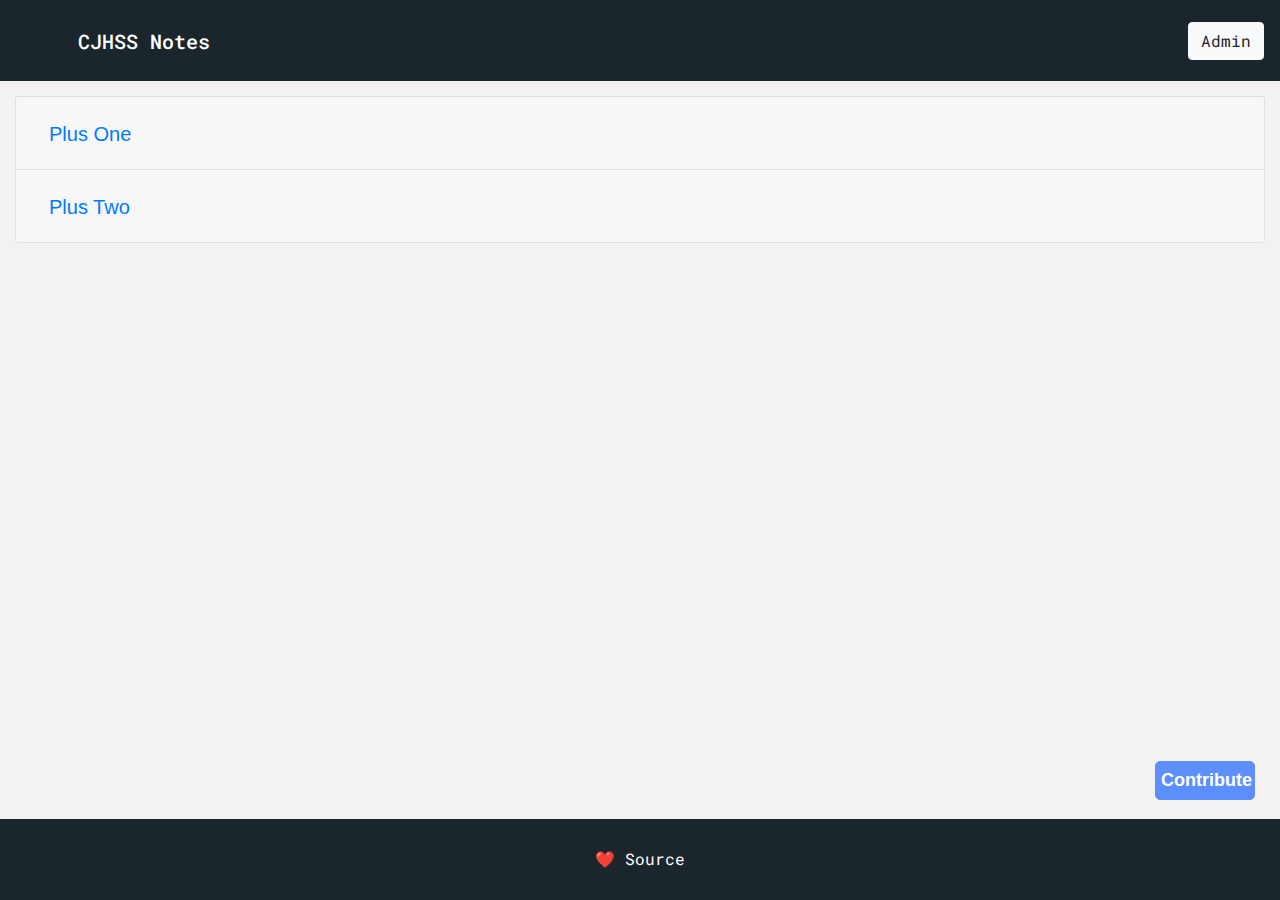
<file: index.html>
<!DOCTYPE html>
<html lang="en">

<head>
  <meta charset="UTF-8" />
  <meta name="viewport" content="width=device-width, initial-scale=1, shrink-to-fit=no" />
  <meta http-equiv="X-UA-Compatible" content="ie=edge" />

  <!-- manifest webmanifest-->
  <link rel="manifest" href="./manifest.webmanifest">

  <!-- Global site tag (gtag.js) - Google Analytics -->
  <script async src="https://www.googletagmanager.com/gtag/js?id=UA-135551870-1"></script>
  <script>
    window.dataLayer = window.dataLayer || [];

    function gtag() {
      dataLayer.push(arguments);
    }
    gtag("js", new Date());

    gtag("config", "UA-135551870-1");
  </script>


  <!--icon for the tittie-->

  <link rel="shortcut icon" type="image/png" href="./images/icons/icon-96x96.png" />

  <!--manifest-->
  <link rel="manifest" href="./manifest.webmanifest">


  <!--Bootstrap CDN-->
  <link rel="stylesheet" href="https://stackpath.bootstrapcdn.com/bootstrap/4.3.1/css/bootstrap.min.css"
    integrity="sha384-ggOyR0iXCbMQv3Xipma34MD+dH/1fQ784/j6cY/iJTQUOhcWr7x9JvoRxT2MZw1T" crossorigin="anonymous" />

  <!-- google fonts-->
  <link href="https://fonts.googleapis.com/css?family=Baloo+Da+2|Roboto+Mono&display=swap" rel="stylesheet">

  <!--custom css-->
  <link href="./public/custom.css" rel="stylesheet" />

  <title>CJ Notes</title>
</head>

<body>
  <!--nav bar-->
  <nav class="myNavbar navbar ">
    <span class="mytextnav navbar-brand mb-0 h1">CJHSS Notes</span>
    <a class="btn btn-light" href="./admin.html" role="button">Admin</a>
  </nav>

  <div class="myContainer accordion" id="accordionExample">
    <div class="card">
      <div class="card-header" id="headingOne">
        <h1 class="mb-0">
          <button class="btn btn-link" type="button" data-toggle="collapse" data-target="#" aria-expanded="true"
            aria-controls="collapseOne">
            <a class="font_size" href="./public/plusone.html">Plus One</a>
          </button>
        </h1>
      </div>
    </div>

    <div class="card">
      <div class="card-header" id="headingTwo">
        <h1 class="mb-0">
          <button class="btn btn-link collapsed" type="button" data-toggle="collapse" data-target="#"
            aria-expanded="false" aria-controls="collapseTwo">
            <a class="font_size" href="./public/plustwo.html">Plus Two</a>
          </button>
        </h1>
      </div>
    </div>
  </div>

  <div id="add-div">
    <a class="" href="./public/addfiles.html"><button class="main-button "> Contribute</button></a>
  </div>

  <!--footer-->

  <nav class="myNavbar  navbar navbar-light ">
    <div class="mytextnav footerDiv  col">
      <p class="footerlink">
        <a class="mytextnav" href="https://github.com/rabeeh-ta/CJHSS-notes.">
          ❤️ Source</a>
      </p>
    </div>
  </nav>

  <script>
    // Make sure sw are supported
    if ('serviceWorker' in navigator) {
      window.addEventListener('load', () => {
        navigator.serviceWorker
          .register('./sw.js')
          .then(reg => console.log('Service Worker: Registered (Pages)'))
          .catch(err => console.log(`Service Worker: Error: ${err}`));
      });
    }
  </script>

  <!--Bootstrap CDN -->
  <script src="https://code.jquery.com/jquery-3.3.1.slim.min.js"
    integrity="sha384-q8i/X+965DzO0rT7abK41JStQIAqVgRVzpbzo5smXKp4YfRvH+8abtTE1Pi6jizo" crossorigin="anonymous">
    </script>
  <script src="https://cdnjs.cloudflare.com/ajax/libs/popper.js/1.14.7/umd/popper.min.js"
    integrity="sha384-UO2eT0CpHqdSJQ6hJty5KVphtPhzWj9WO1clHTMGa3JDZwrnQq4sF86dIHNDz0W1" crossorigin="anonymous">
    </script>
  <script src="https://stackpath.bootstrapcdn.com/bootstrap/4.3.1/js/bootstrap.min.js"
    integrity="sha384-JjSmVgyd0p3pXB1rRibZUAYoIIy6OrQ6VrjIEaFf/nJGzIxFDsf4x0xIM+B07jRM" crossorigin="anonymous">
    </script>

</body>

</html>
</file>
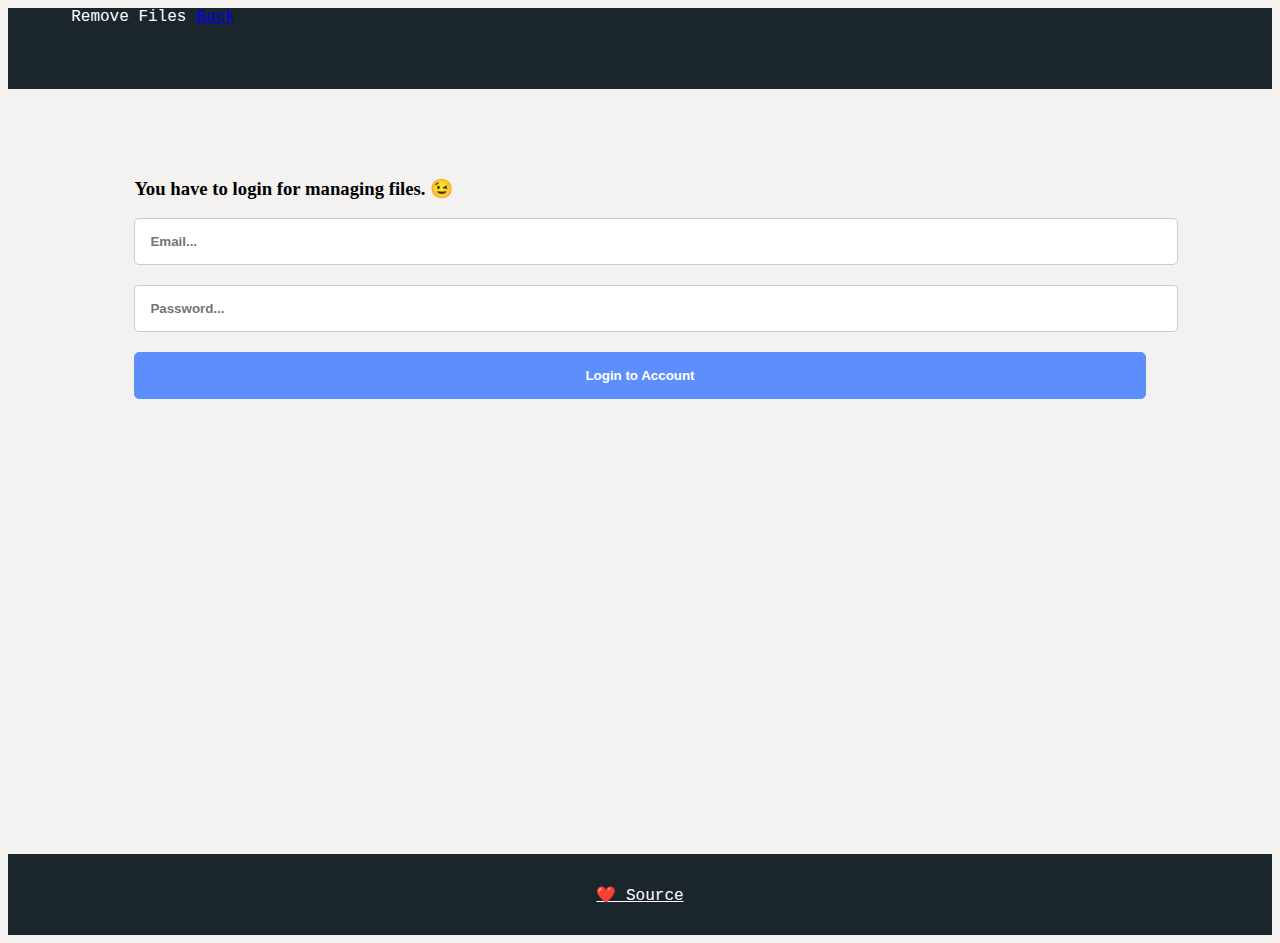
<file: admin.html>
<!DOCTYPE html>
<html lang="en">

<head>
    <meta charset="UTF-8" />
    <meta name="viewport" content="width=device-width, initial-scale=1, shrink-to-fit=no" />
    <meta http-equiv="X-UA-Compatible" content="ie=edge" />

    <!-- manifest webmanifest-->
    <link rel="manifest" href="./manifest.webmanifest">

    <!-- Global site tag (gtag.js) - Google Analytics -->
    <script async src="https://www.googletagmanager.com/gtag/js?id=UA-135551870-1"></script>
    <script>
        window.dataLayer = window.dataLayer || [];

        function gtag() {
            dataLayer.push(arguments);
        }
        gtag("js", new Date());

        gtag("config", "UA-135551870-1");
    </script>


    <!--icon for the tittie-->

    <link rel="shortcut icon" type="image/png" href="favicon.png" />

    <!--Bootstrap CDN-->
    <link rel="stylesheet" href="https://stackpath.bootstrapcdn.com/bootstrap/4.3.1/css/bootstrap.min.css"
        integrity="sha384-ggOyR0iXCbMQv3Xipma34MD+dH/1fQ784/j6cY/iJTQUOhcWr7x9JvoRxT2MZw1T" crossorigin="anonymous" />

    <!-- google fonts-->
    <link href="https://fonts.googleapis.com/css?family=Baloo+Da+2|Roboto+Mono&display=swap" rel="stylesheet">

    <!--custom css-->
    <link href="./public/custom.css" rel="stylesheet" />

    <title>CJ Notes</title>
</head>

<body>
    <!--nav bar-->
    <nav class="myNavbar navbar ">
        <span class="mytextnav navbar-brand mb-0 h1">Remove Files</span>
        <a class="btn btn-light" href="./index.html" role="button">Back</a>
    </nav>

    <div id="login_div" class="main-div">
        <h3>You have to login for managing files. 😉</h3>
        <input type="email" placeholder="Email..." id="email_field" />
        <input type="password" placeholder="Password..." id="password_field" />

        <button onclick="login()">Login to Account</button>
    </div>

    <container id="loaded-files">
        <div class="myContainer container-fluid">
            <div class="alert alert-danger imp-text" role="alert">
                The files that are removed will be DELETED permanently.
            </div>

            <ul id="list-section" class="list-group list_container list-group-flush">
            </ul>
        </div>
        <div id="add-div">
            <button class="main-button" onclick="logout()"> LogOut</button>
        </div>
    </container>



    <!--footer-->

    <nav class="myNavbar  navbar navbar-light ">
        <div class="mytextnav footerDiv  col">
            <p class="footerlink">
                <a class="mytextnav" href="https://github.com/rabeeh-ta/CJHSS-notes.">
                    ❤️ Source</a>
            </p>
        </div>
    </nav>

    <!-- The core Firebase JS SDK is always required and must be listed first -->
    <script src="https://www.gstatic.com/firebasejs/7.12.0/firebase-app.js"></script>
    <script src="https://www.gstatic.com/firebasejs/7.13.1/firebase-storage.js"></script>
    <script src="https://www.gstatic.com/firebasejs/7.13.1/firebase-auth.js"></script>
    <!--Firebase configuration-->
    <script src="./auth/firebase_auth.js"></script>
    <script>

        /*
                i am pretty sure my code is trash, please don't judge :)
        */

        // Initialize Firebase
        firebase.initializeApp(firebaseConfig);

        //DOM elements
        let list_section = document.getElementById('list-section');


        // we'll create a Reference to that folder:
        let rootRef = firebase.storage().ref();
        let plusOneRef = firebase.storage().ref("plus_one/");
        let plusTwoRef = firebase.storage().ref("plus_two/");

        firebase.auth().onAuthStateChanged(function (user) {
            if (user) {
                // User is signed in.

                document.getElementById("loaded-files").style.display = "block";
                document.getElementById("login_div").style.display = "none";

                var user = firebase.auth().currentUser;

                if (user != null) {

                    // Now we get the references of these images
                    plusOneRef.listAll().then(function (result) {
                        result.items.forEach(function (imageRef) {

                            let obj = Object.create(imageRef);

                            function displayImage(imageRef) {
                                imageRef.getDownloadURL().then(function (url) {
                                    //console.log(obj.name, url);

                                    let list_li = document.createElement('li');
                                    list_li.className = 'list-group-item text-center render-list';
                                    list_section.appendChild(list_li);
                                    let list_a = document.createElement('a');
                                    list_a.href = url;
                                    list_a.innerHTML = obj.name;
                                    list_li.appendChild(list_a);
                                    let list_br = document.createElement('br');
                                    list_li.appendChild(list_br);
                                    let list_button = document.createElement('button');
                                    list_button.className = 'btn btn-danger delete-button';
                                    list_button.id = obj.fullPath;
                                    let button_a = document.createElement('a');
                                    button_a.innerHTML = 'Remove';

                                    button_a.addEventListener('click', function () {
                                        var desertRef = rootRef.child(obj.fullPath);
                                        console.log(desertRef.fullPath);
                                        // Delete the file
                                        desertRef.delete().then(function () {
                                            location.reload();
                                        }).catch(function (error) {
                                            console.log(error);
                                        });
                                    });
                                    list_button.appendChild(button_a);
                                    list_li.appendChild(list_button);


                                }).catch(function (error) {
                                    console.log(error);
                                });
                            }

                            displayImage(imageRef);
                        });
                    }).catch(function (error) {
                        console.log(error);
                    });

                    // displaying files for plustwo
                    plusTwoRef.listAll().then(function (result) {
                        result.items.forEach(function (imageRef) {

                            let obj = Object.create(imageRef);

                            function displayImage(imageRef) {
                                imageRef.getDownloadURL().then(function (url) {
                                    //console.log(obj.name, url);

                                    let list_li = document.createElement('li');
                                    list_li.className = 'list-group-item text-center render-list';
                                    list_section.appendChild(list_li);
                                    let list_a = document.createElement('a');
                                    list_a.href = url;
                                    list_a.innerHTML = obj.name;
                                    list_li.appendChild(list_a);
                                    let list_br = document.createElement('br');
                                    list_li.appendChild(list_br);
                                    let list_button = document.createElement('button');
                                    list_button.className = 'btn btn-danger delete-button';
                                    list_button.id = obj.fullPath;
                                    let button_a = document.createElement('a');
                                    button_a.innerHTML = 'Remove';

                                    button_a.addEventListener('click', function () {
                                        var desertRef = rootRef.child(obj.fullPath);
                                        //console.log(desertRef.fullPath);
                                        // Delete the file
                                        desertRef.delete().then(function () {
                                            location.reload();
                                        }).catch(function (error) {
                                            console.log(error);
                                        });
                                    });
                                    list_button.appendChild(button_a);
                                    list_li.appendChild(list_button);


                                }).catch(function (error) {
                                    console.log(error);
                                });
                            }

                            displayImage(imageRef);
                        });
                    }).catch(function (error) {
                        console.log(error);
                    });

                }

            } else {
                // No user is signed in.

                document.getElementById("loaded-files").style.display = "none";
                document.getElementById("login_div").style.display = "block";

            }
        });

        function login() {

            var userEmail = document.getElementById("email_field").value;
            var userPass = document.getElementById("password_field").value;

            firebase.auth().signInWithEmailAndPassword(userEmail, userPass).catch(function (error) {
                // Handle Errors here.
                var errorCode = error.code;
                var errorMessage = error.message;

                window.alert("Error : " + errorMessage);

                // ...
            });

        }

        function logout() {
            firebase.auth().signOut();
        }





    </script>

    <!--Bootstrap CDN -->
    <script src="https://code.jquery.com/jquery-3.3.1.slim.min.js"
        integrity="sha384-q8i/X+965DzO0rT7abK41JStQIAqVgRVzpbzo5smXKp4YfRvH+8abtTE1Pi6jizo" crossorigin="anonymous">
        </script>
    <script src="https://cdnjs.cloudflare.com/ajax/libs/popper.js/1.14.7/umd/popper.min.js"
        integrity="sha384-UO2eT0CpHqdSJQ6hJty5KVphtPhzWj9WO1clHTMGa3JDZwrnQq4sF86dIHNDz0W1" crossorigin="anonymous">
        </script>
    <script src="https://stackpath.bootstrapcdn.com/bootstrap/4.3.1/js/bootstrap.min.js"
        integrity="sha384-JjSmVgyd0p3pXB1rRibZUAYoIIy6OrQ6VrjIEaFf/nJGzIxFDsf4x0xIM+B07jRM" crossorigin="anonymous">
        </script>

</body>

</html>
</file>
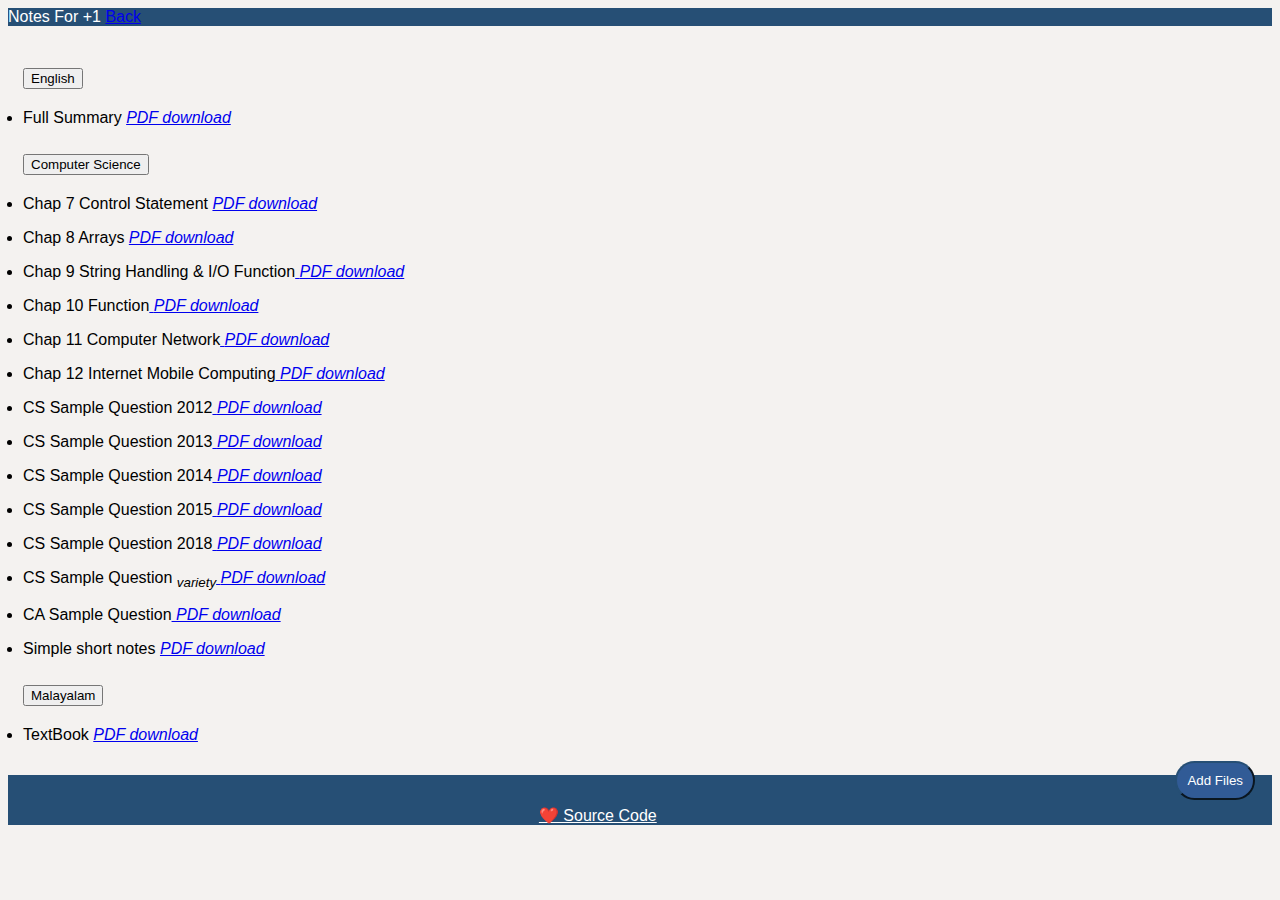
<file: plusone.html>
<!DOCTYPE html>
<html lang="en">

<head>
  <meta charset="UTF-8" />
  <meta name="viewport" content="width=device-width, initial-scale=1, shrink-to-fit=no" />
  <meta http-equiv="X-UA-Compatible" content="ie=edge" />

  <!-- Global site tag (gtag.js) - Google Analytics -->
  <script async src="https://www.googletagmanager.com/gtag/js?id=UA-135551870-1"></script>
  <script>
    window.dataLayer = window.dataLayer || [];

    function gtag() {
      dataLayer.push(arguments);
    }
    gtag("js", new Date());

    gtag("config", "UA-135551870-1");
  </script>

  <!--icon for the tittie-->

  <link rel="shortcut icon" type="image/png" href="favicon.png" />

  <!--Bootstrap CDN-->
  <link rel="stylesheet" href="https://stackpath.bootstrapcdn.com/bootstrap/4.3.1/css/bootstrap.min.css"
    integrity="sha384-ggOyR0iXCbMQv3Xipma34MD+dH/1fQ784/j6cY/iJTQUOhcWr7x9JvoRxT2MZw1T" crossorigin="anonymous" />

  <!--Awesome fonts-->
  <link rel="stylesheet" href="https://use.fontawesome.com/releases/v5.7.1/css/solid.css"
    integrity="sha384-r/k8YTFqmlOaqRkZuSiE9trsrDXkh07mRaoGBMoDcmA58OHILZPsk29i2BsFng1B" crossorigin="anonymous" />
  <link rel="stylesheet" href="https://use.fontawesome.com/releases/v5.7.1/css/regular.css"
    integrity="sha384-IG162Tfx2WTn//TRUi9ahZHsz47lNKzYOp0b6Vv8qltVlPkub2yj9TVwzNck6GEF" crossorigin="anonymous" />
  <link rel="stylesheet" href="https://use.fontawesome.com/releases/v5.7.1/css/brands.css"
    integrity="sha384-BKw0P+CQz9xmby+uplDwp82Py8x1xtYPK3ORn/ZSoe6Dk3ETP59WCDnX+fI1XCKK" crossorigin="anonymous" />
  <link rel="stylesheet" href="https://use.fontawesome.com/releases/v5.7.1/css/fontawesome.css"
    integrity="sha384-4aon80D8ZkBMkJJZmsuVvEZhm25VyJZYDtyEmjtB6MSACCPSEWY5+o1pqoyK04h+" crossorigin="anonymous" />

  <!--custom css-->

  <link href="./src/custom.css" rel="stylesheet" />

  <title>CJ Notes</title>
</head>

<body>
  <!--nav bar-->
  <nav class="myNavbar navbar  ">
    <span class="mytextnav navbar-brand mb-0 h1">Notes For +1</span>
    <a class="btn btn-light" href="./index.html" role="button">Back</a>
  </nav>

  <!--main container-->
  <div class="myContainer container-fluid">
    <div class="accordion" id="accordionExample">
      <div class="card">
        <div class="card-header" id="headingOne">
          <h2 class="mb-0">
            <button class="btn btn-link" type="button" data-toggle="collapse" data-target="#collapseOne"
              aria-expanded="false" aria-controls="collapseOne">
              English
            </button>
          </h2>
        </div>

        <div id="collapseOne" class="collapse" aria-labelledby="headingOne" data-parent="#accordionExample">
          <div class="card-body">
            <p>
              <li>
                Full Summary
                <a href="./PDF/eng short notes.pdf">
                  <i class="fas fa-file-download">PDF download</i>
                </a>
              </li>
            </p>
          </div>
        </div>
      </div>

      <div class="card">
        <div class="card-header" id="headingTwo">
          <h2 class="mb-0">
            <button class="btn btn-link collapsed" type="button" data-toggle="collapse" data-target="#collapseTwo"
              aria-expanded="false" aria-controls="collapseTwo">
              Computer Science
            </button>
          </h2>
        </div>
        <div id="collapseTwo" class="collapse" aria-labelledby="headingTwo" data-parent="#accordionExample">
          <div class="card-body">
            <p>
              <li>
                Chap 7 Control Statement
                <a href="./PDF/Chap7-Control_Statements.pdf">
                  <i class="fas fa-file-download">PDF download</i>
                </a>
              </li>
            </p>

            <p>
              <li>
                Chap 8 Arrays
                <a href="./PDF/Chap8-Arrays.pdf">
                  <i class="fas fa-file-download">PDF download</i>
                </a>
              </li>
            </p>

            <p>
              <li>
                Chap 9 String Handling & I/O Function<a href="./PDF/Chap9_String Handling and IO Functions.pdf">
                  <i class="fas fa-file-download">PDF download</i>
                </a>
              </li>
            </p>

            <p>
              <li>
                Chap 10 Function<a href="./PDF/Chap10_Functions.pdf">
                  <i class="fas fa-file-download">PDF download</i>
                </a>
              </li>
            </p>

            <p>
              <li>
                Chap 11 Computer Network<a href="./PDF/Chap12 Internet-Mobile-computing-aswin-hsslive.pdf">
                  <i class="fas fa-file-download">PDF download</i>
                </a>
              </li>
            </p>

            <p>
              <li>
                Chap 12 Internet Mobile Computing<a href="./PDF/Chap12 Internet-Mobile-computing-aswin-hsslive.pdf">
                  <i class="fas fa-file-download">PDF download</i>
                </a>
              </li>
            </p>

            <p>
              <li>
                CS Sample Question 2012<a href="./PDF/CS 2012 annual.pdf">
                  <i class="fas fa-file-download">PDF download</i>
                </a>
              </li>
            </p>

            <p>
              <li>
                CS Sample Question 2013<a href="./PDF/CS 2013 Annual.pdf">
                  <i class="fas fa-file-download">PDF download</i>
                </a>
              </li>
            </p>

            <p>
              <li>
                CS Sample Question 2014<a href="./PDF/CS 2014 samplequestionpaper.pdf">
                  <i class="fas fa-file-download">PDF download</i>
                </a>
              </li>
            </p>

            <p>
              <li>
                CS Sample Question 2015<a href="./PDF/CS 2015 samplequestionpaper.pdf">
                  <i class="fas fa-file-download">PDF download</i>
                </a>
              </li>
            </p>

            <p>
              <li>
                CS Sample Question 2018<a href="./PDF/CS 2018 Annual.pdf">
                  <i class="fas fa-file-download">PDF download</i>
                </a>
              </li>
            </p>

            <p>
              <li>
                CS Sample Question <i> <sub>variety</sub></i><a href="./PDF/CS newpattern alphine shcool.pdf">
                  <i class="fas fa-file-download">PDF download</i>
                </a>
              </li>
            </p>

            <p>
              <li>
                CA Sample Question<a href="./PDF/CA sample questioin paper.pdf">
                  <i class="fas fa-file-download">PDF download</i>
                </a>
              </li>
            </p>

            <p>
              <li>
                Simple short notes
                <a href="./PDF/Simple short notes .pdf">
                  <i class="fas fa-file-download">PDF download</i>
                </a>
              </li>
            </p>
          </div>
        </div>
      </div>

      <div class="card">
        <div class="card-header" id="headingThree">
          <h2 class="mb-0">
            <button class="btn btn-link collapsed" type="button" data-toggle="collapse" data-target="#collapseThree"
              aria-expanded="false" aria-controls="collapseThree">
              Malayalam
            </button>
          </h2>
        </div>

        <div id="collapseThree" class="collapse" aria-labelledby="headingThree" data-parent="#accordionExample">
          <div class="card-body">
            <p>
              <li>
                TextBook
                <a href="./PDF/Malayalam text book +1.pdf">
                  <i class="fas fa-file-download">PDF download</i>
                </a>
              </li>
            </p>
          </div>
        </div>
      </div>
    </div>
  </div>

  <div id="add-div">
    <a class="link-text" href="./src/addfiles.html"><button class="add-button ">Add Files</button></a>
  </div>

  <!--footer-->

  <nav class="myNavbar fixed-bottom  navbar navbar-light ">
    <div class="mytextnav footerDiv col">
      <p class="footerlink">
        <a class="mytextnav" href="https://github.com/rabeeh-ta/CJHSS-notes.">
          ❤️ Source Code</a>
      </p>
    </div>
  </nav>

  <!--Bootstrap CDN -->
  <script src="https://code.jquery.com/jquery-3.3.1.slim.min.js"
    integrity="sha384-q8i/X+965DzO0rT7abK41JStQIAqVgRVzpbzo5smXKp4YfRvH+8abtTE1Pi6jizo" crossorigin="anonymous">
  </script>
  <script src="https://cdnjs.cloudflare.com/ajax/libs/popper.js/1.14.7/umd/popper.min.js"
    integrity="sha384-UO2eT0CpHqdSJQ6hJty5KVphtPhzWj9WO1clHTMGa3JDZwrnQq4sF86dIHNDz0W1" crossorigin="anonymous">
  </script>
  <script src="https://stackpath.bootstrapcdn.com/bootstrap/4.3.1/js/bootstrap.min.js"
    integrity="sha384-JjSmVgyd0p3pXB1rRibZUAYoIIy6OrQ6VrjIEaFf/nJGzIxFDsf4x0xIM+B07jRM" crossorigin="anonymous">
  </script>

  <!--Awesome fonts CDN-->
  <script defer src="https://use.fontawesome.com/releases/v5.7.1/js/solid.js"
    integrity="sha384-6FXzJ8R8IC4v/SXgi164MCGG3u5RKXaBGVBabmxQTVRAAVE5w5/wGthflEOX8hjL" crossorigin="anonymous">
  </script>
  <script defer src="https://use.fontawesome.com/releases/v5.7.1/js/regular.js"
    integrity="sha384-Gxfqh68NuE4s0o2renzieYkDYVbdJynynsdrB7UG9yEvgpS9TVM+c4bknWfQXUBg" crossorigin="anonymous">
  </script>
  <script defer src="https://use.fontawesome.com/releases/v5.7.1/js/brands.js"
    integrity="sha384-zJ8/qgGmKwL+kr/xmGA6s1oXK63ah5/1rHuILmZ44sO2Bbq1V3p3eRTkuGcivyhD" crossorigin="anonymous">
  </script>
  <script defer src="https://use.fontawesome.com/releases/v5.7.1/js/fontawesome.js"
    integrity="sha384-Qmms7kHsbqYnKkSwiePYzreT+ufFVSNBhfLOEp0sEEfEVdORDs/aEnGaJy/l4eoy" crossorigin="anonymous">
  </script>
</body>

</html>
</file>
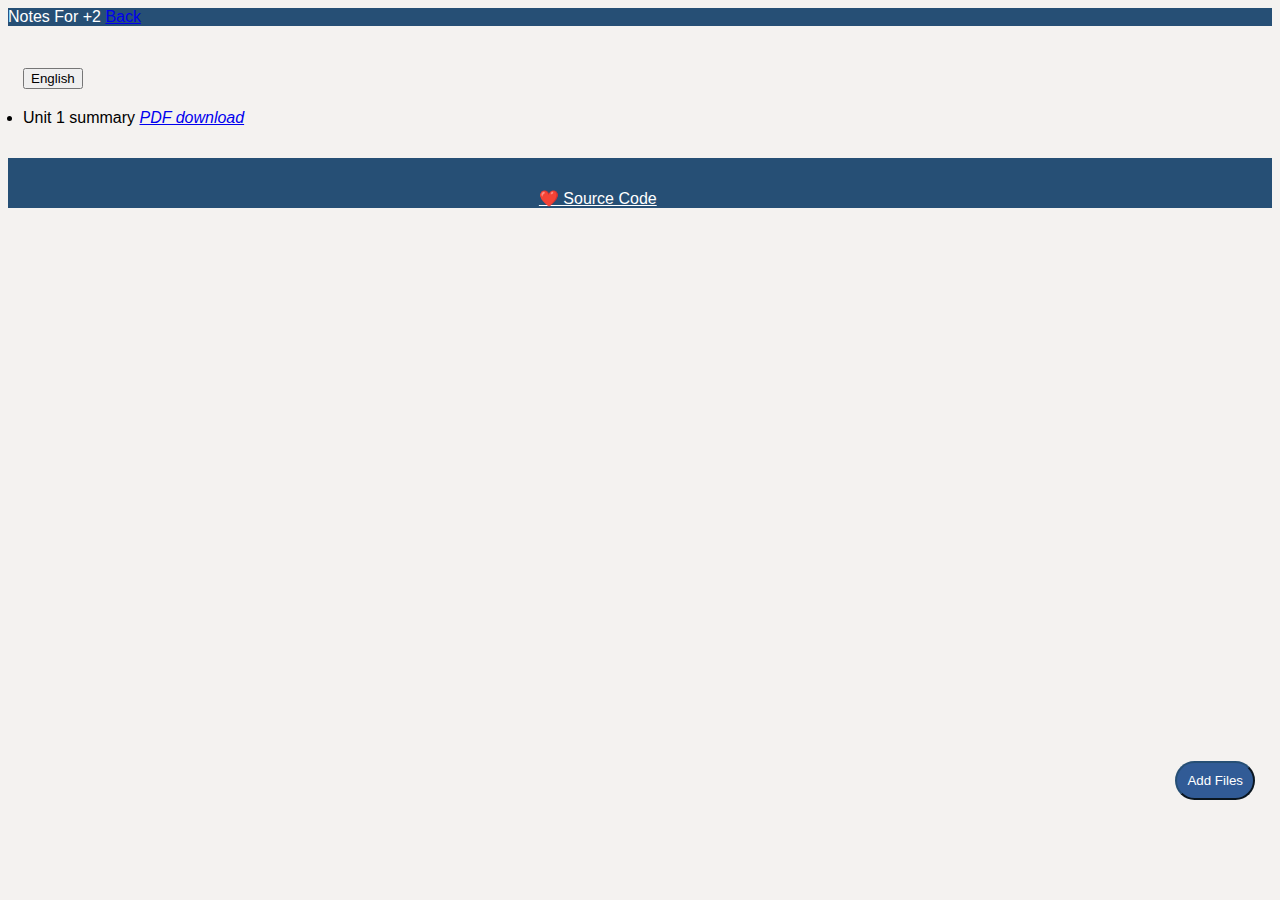
<file: plustwo.html>
<!DOCTYPE html>
<html lang="en">

<head>
  <meta charset="UTF-8" />
  <meta name="viewport" content="width=device-width, initial-scale=1, shrink-to-fit=no" />
  <meta http-equiv="X-UA-Compatible" content="ie=edge" />

  <!-- Global site tag (gtag.js) - Google Analytics -->
  <script async src="https://www.googletagmanager.com/gtag/js?id=UA-135551870-1"></script>
  <script>
    window.dataLayer = window.dataLayer || [];

    function gtag() {
      dataLayer.push(arguments);
    }
    gtag("js", new Date());

    gtag("config", "UA-135551870-1");
  </script>

  <!--icon for the tittie-->

  <link rel="shortcut icon" type="image/png" href="favicon.png" />

  <!--Bootstrap CDN-->
  <link rel="stylesheet" href="https://stackpath.bootstrapcdn.com/bootstrap/4.3.1/css/bootstrap.min.css"
    integrity="sha384-ggOyR0iXCbMQv3Xipma34MD+dH/1fQ784/j6cY/iJTQUOhcWr7x9JvoRxT2MZw1T" crossorigin="anonymous" />

  <!--Awesome fonts-->
  <link rel="stylesheet" href="https://use.fontawesome.com/releases/v5.7.1/css/solid.css"
    integrity="sha384-r/k8YTFqmlOaqRkZuSiE9trsrDXkh07mRaoGBMoDcmA58OHILZPsk29i2BsFng1B" crossorigin="anonymous" />
  <link rel="stylesheet" href="https://use.fontawesome.com/releases/v5.7.1/css/regular.css"
    integrity="sha384-IG162Tfx2WTn//TRUi9ahZHsz47lNKzYOp0b6Vv8qltVlPkub2yj9TVwzNck6GEF" crossorigin="anonymous" />
  <link rel="stylesheet" href="https://use.fontawesome.com/releases/v5.7.1/css/brands.css"
    integrity="sha384-BKw0P+CQz9xmby+uplDwp82Py8x1xtYPK3ORn/ZSoe6Dk3ETP59WCDnX+fI1XCKK" crossorigin="anonymous" />
  <link rel="stylesheet" href="https://use.fontawesome.com/releases/v5.7.1/css/fontawesome.css"
    integrity="sha384-4aon80D8ZkBMkJJZmsuVvEZhm25VyJZYDtyEmjtB6MSACCPSEWY5+o1pqoyK04h+" crossorigin="anonymous" />

  <!--custom css-->

  <link href="./src/custom.css" rel="stylesheet" />

  <title>CJ Notes</title>
</head>

<body>
  <!--nav bar-->
  <nav class="myNavbar navbar  ">
    <span class="mytextnav navbar-brand mb-0 h1">Notes For +2</span>
    <a class="btn btn-light" href="./index.html" role="button">Back</a>
  </nav>

  <!--main container-->
  <div class="myContainer container-fluid">
    <div class="accordion" id="accordionExample">

      <div class="card">
        <div class="card-header" id="headingOne">
          <h2 class="mb-0">
            <button class="btn btn-link collapsed" type="button" data-toggle="collapse" data-target="#collapseOne"
              aria-expanded="false" aria-controls="collapseOne">
              English
            </button>
          </h2>
        </div>

        <div id="collapseOne" class="collapse" aria-labelledby="headingOne" data-parent="#accordionExample">
          <div class="card-body">
            <p>
              <li>
                Unit 1 summary
                <a href="./PDF/english_summary_unit 1.pdf">
                  <i class="fas fa-file-download">PDF download</i>
                </a>
              </li>
            </p>
          </div>
        </div>
      </div>
    </div>
  </div>

  <div id="add-div">
    <a class="link-text" href="./src/addfiles.html"><button class="add-button ">Add Files</button></a>
  </div>

  <!--footer-->

  <nav class="myNavbar fixed-bottom  navbar navbar-light ">
    <div class="mytextnav footerDiv  col">
      <p class="footerlink">
        <a class="mytextnav" href="https://github.com/rabeeh-ta/CJHSS-notes.">
          ❤️ Source Code</a>
      </p>
    </div>
  </nav>

  <!--Bootstrap CDN -->
  <script src="https://code.jquery.com/jquery-3.3.1.slim.min.js"
    integrity="sha384-q8i/X+965DzO0rT7abK41JStQIAqVgRVzpbzo5smXKp4YfRvH+8abtTE1Pi6jizo" crossorigin="anonymous">
  </script>
  <script src="https://cdnjs.cloudflare.com/ajax/libs/popper.js/1.14.7/umd/popper.min.js"
    integrity="sha384-UO2eT0CpHqdSJQ6hJty5KVphtPhzWj9WO1clHTMGa3JDZwrnQq4sF86dIHNDz0W1" crossorigin="anonymous">
  </script>
  <script src="https://stackpath.bootstrapcdn.com/bootstrap/4.3.1/js/bootstrap.min.js"
    integrity="sha384-JjSmVgyd0p3pXB1rRibZUAYoIIy6OrQ6VrjIEaFf/nJGzIxFDsf4x0xIM+B07jRM" crossorigin="anonymous">
  </script>

  <!--Awesome fonts CDN-->
  <script defer src="https://use.fontawesome.com/releases/v5.7.1/js/solid.js"
    integrity="sha384-6FXzJ8R8IC4v/SXgi164MCGG3u5RKXaBGVBabmxQTVRAAVE5w5/wGthflEOX8hjL" crossorigin="anonymous">
  </script>
  <script defer src="https://use.fontawesome.com/releases/v5.7.1/js/regular.js"
    integrity="sha384-Gxfqh68NuE4s0o2renzieYkDYVbdJynynsdrB7UG9yEvgpS9TVM+c4bknWfQXUBg" crossorigin="anonymous">
  </script>
  <script defer src="https://use.fontawesome.com/releases/v5.7.1/js/brands.js"
    integrity="sha384-zJ8/qgGmKwL+kr/xmGA6s1oXK63ah5/1rHuILmZ44sO2Bbq1V3p3eRTkuGcivyhD" crossorigin="anonymous">
  </script>
  <script defer src="https://use.fontawesome.com/releases/v5.7.1/js/fontawesome.js"
    integrity="sha384-Qmms7kHsbqYnKkSwiePYzreT+ufFVSNBhfLOEp0sEEfEVdORDs/aEnGaJy/l4eoy" crossorigin="anonymous">
  </script>
</body>

</html>
</file>
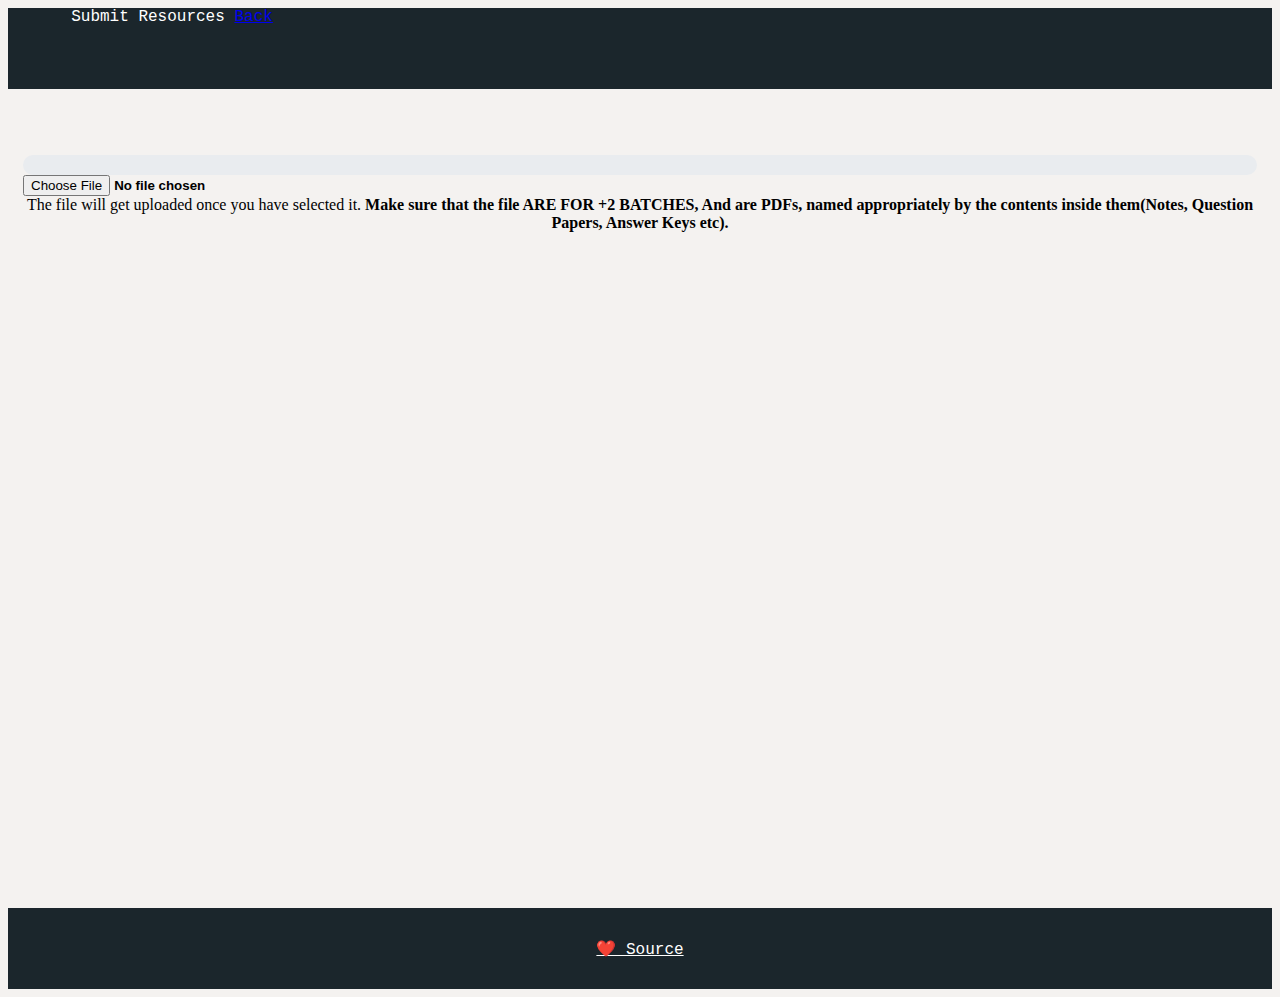
<file: public/addfiles+1.html>
<!DOCTYPE html>
<html lang="en">

<head>
  <meta charset="UTF-8" />
  <meta name="viewport" content="width=device-width, initial-scale=1, shrink-to-fit=no" />
  <meta http-equiv="X-UA-Compatible" content="ie=edge" />

  <!-- manifest webmanifest-->
  <link rel="manifest" href="./manifest.webmanifest">

  <!-- Global site tag (gtag.js) - Google Analytics -->
  <script async src="https://www.googletagmanager.com/gtag/js?id=UA-135551870-1"></script>
  <script>
    window.dataLayer = window.dataLayer || [];

    function gtag() {
      dataLayer.push(arguments);
    }
    gtag("js", new Date());

    gtag("config", "UA-135551870-1");
  </script>


  <!--icon for the tittie-->

  <link rel="shortcut icon" type="image/png" href="favicon.png" />

  <!--Bootstrap CDN-->
  <link rel="stylesheet" href="https://stackpath.bootstrapcdn.com/bootstrap/4.3.1/css/bootstrap.min.css"
    integrity="sha384-ggOyR0iXCbMQv3Xipma34MD+dH/1fQ784/j6cY/iJTQUOhcWr7x9JvoRxT2MZw1T" crossorigin="anonymous" />

  <!-- google fonts-->
  <link href="https://fonts.googleapis.com/css?family=Baloo+Da+2|Roboto+Mono&display=swap" rel="stylesheet">

  <!--custom css-->
  <link href="custom.css" rel="stylesheet" />

  <title>CJ Notes</title>
</head>

<body>
  <!--nav bar-->
  <nav class="myNavbar navbar  ">
    <span class="mytextnav navbar-brand mb-0 h1">Submit Resources</span>
    <a class="btn btn-light" href="../index.html" role="button">Back</a>
  </nav>

  <div class="myContainer container-fluid margin_top">

    <div class="form-group">
      <div id="myProgress">
        <div id="myBar"></div>
      </div>
    </div>

    <div class="form-group form-check">
      <input id="upload_select" type="file" accept="application/pdf">
    </div>

    <div class="alert alert-success imp-text" role="alert">
      The file will get uploaded once you have selected it.
      <b>Make sure that the file ARE FOR +2 BATCHES, And are PDFs, named appropriately by the contents inside
        them(Notes, Question Papers, Answer Keys etc). </b>
    </div>

  </div>




  <!--footer-->

  <nav class="myNavbar  navbar navbar-light ">
    <div class="mytextnav footerDiv  col">
      <p class="footerlink">
        <a class="mytextnav" href="https://github.com/rabeeh-ta/CJHSS-notes.">
          ❤️ Source</a>
      </p>
    </div>
  </nav>

  <!-- The core Firebase JS SDK is always required and must be listed first -->
  <script src="https://www.gstatic.com/firebasejs/7.12.0/firebase-app.js"></script>
  <script src="https://www.gstatic.com/firebasejs/7.13.1/firebase-storage.js"></script>
  <!--Firebase configuration-->
  <script src="../auth/firebase_auth.js"></script>
  <script>

    // Initialize Firebase
    firebase.initializeApp(firebaseConfig);

    // dom elements
    let upload_bar = document.getElementById("upload_bar");
    let upload_select = document.getElementById("upload_select");
    let elem = document.getElementById("myBar");


    //listening to the file selected
    upload_select.addEventListener("change", function (e) {

      // getting file
      let file = e.target.files[0];

      console.log(file);

      // firebase storage reference
      let storageRef = firebase.storage().ref('/plus_one/' + file.name);

      // uploading the file
      let task = storageRef.put(file);

      //upload progress bar
      task.on('state_changed',
        function progress(snapshot) {
          let percentage = (snapshot.bytesTransferred / snapshot.totalBytes) * 100;
          console.log(percentage);
          elem.style.width = percentage + '%';
        },
        function error(err) {
          console.log('error', err);
        },
        function complete() {

        });


    });


  </script>

  <!--Bootstrap CDN -->
  <script src="https://code.jquery.com/jquery-3.3.1.slim.min.js"
    integrity="sha384-q8i/X+965DzO0rT7abK41JStQIAqVgRVzpbzo5smXKp4YfRvH+8abtTE1Pi6jizo" crossorigin="anonymous">
    </script>
  <script src="https://cdnjs.cloudflare.com/ajax/libs/popper.js/1.14.7/umd/popper.min.js"
    integrity="sha384-UO2eT0CpHqdSJQ6hJty5KVphtPhzWj9WO1clHTMGa3JDZwrnQq4sF86dIHNDz0W1" crossorigin="anonymous">
    </script>
  <script src="https://stackpath.bootstrapcdn.com/bootstrap/4.3.1/js/bootstrap.min.js"
    integrity="sha384-JjSmVgyd0p3pXB1rRibZUAYoIIy6OrQ6VrjIEaFf/nJGzIxFDsf4x0xIM+B07jRM" crossorigin="anonymous">
    </script>


</body>

</html>
</file>
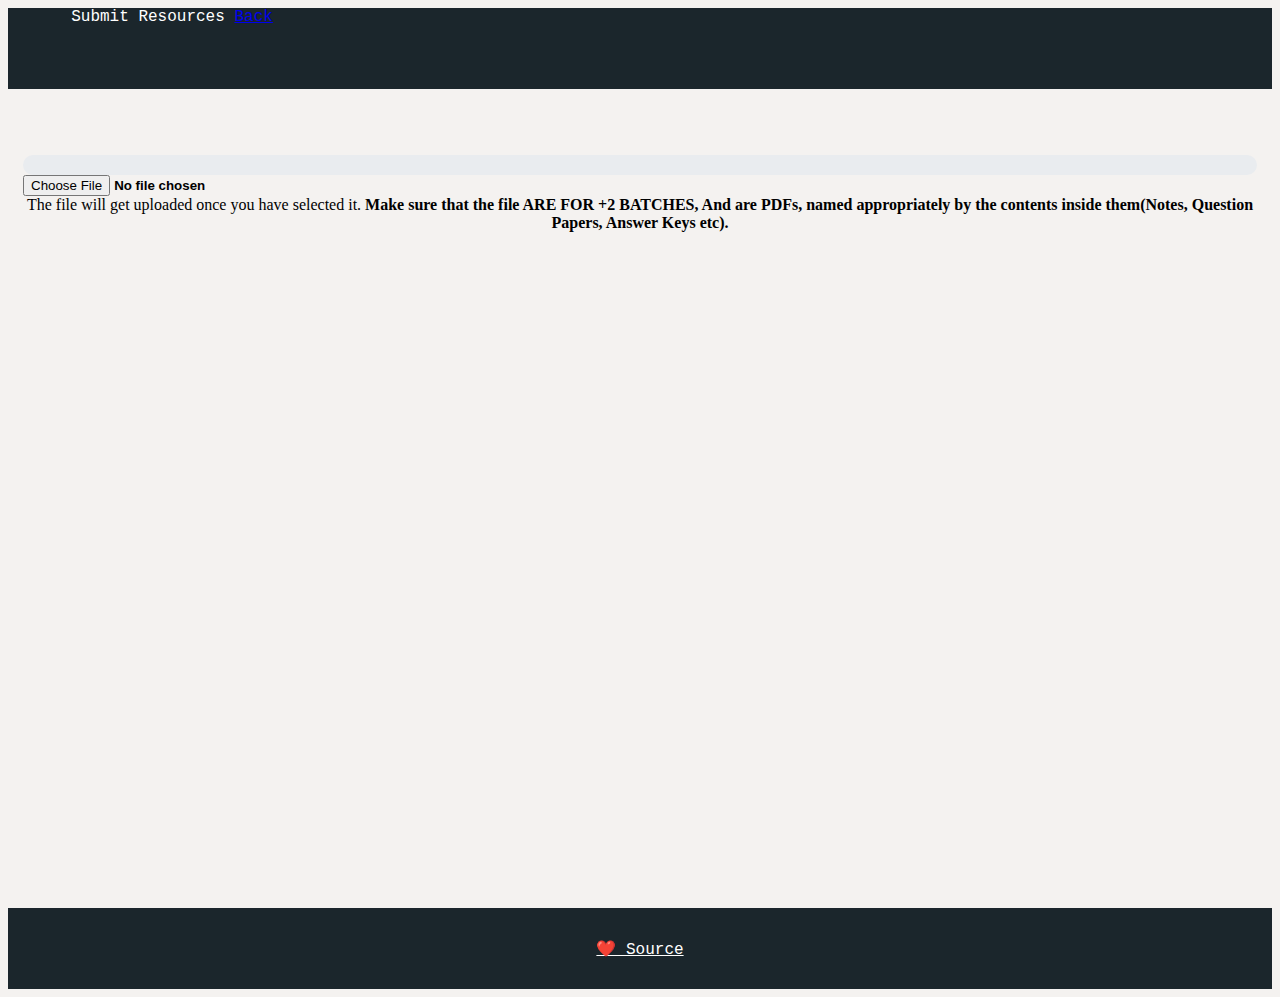
<file: public/addfiles+2.html>
<!DOCTYPE html>
<html lang="en">

<head>
  <meta charset="UTF-8" />
  <meta name="viewport" content="width=device-width, initial-scale=1, shrink-to-fit=no" />
  <meta http-equiv="X-UA-Compatible" content="ie=edge" />

  <!-- manifest webmanifest-->
  <link rel="manifest" href="./manifest.webmanifest">

  <!-- Global site tag (gtag.js) - Google Analytics -->
  <script async src="https://www.googletagmanager.com/gtag/js?id=UA-135551870-1"></script>
  <script>
    window.dataLayer = window.dataLayer || [];

    function gtag() {
      dataLayer.push(arguments);
    }
    gtag("js", new Date());

    gtag("config", "UA-135551870-1");
  </script>


  <!--icon for the tittie-->

  <link rel="shortcut icon" type="image/png" href="favicon.png" />

  <!--Bootstrap CDN-->
  <link rel="stylesheet" href="https://stackpath.bootstrapcdn.com/bootstrap/4.3.1/css/bootstrap.min.css"
    integrity="sha384-ggOyR0iXCbMQv3Xipma34MD+dH/1fQ784/j6cY/iJTQUOhcWr7x9JvoRxT2MZw1T" crossorigin="anonymous" />

  <!-- google fonts-->
  <link href="https://fonts.googleapis.com/css?family=Baloo+Da+2|Roboto+Mono&display=swap" rel="stylesheet">

  <!--custom css-->
  <link href="custom.css" rel="stylesheet" />

  <title>CJ Notes</title>
</head>

<body>
  <!--nav bar-->
  <nav class="myNavbar navbar  ">
    <span class="mytextnav navbar-brand mb-0 h1">Submit Resources</span>
    <a class="btn btn-light" href="../index.html" role="button">Back</a>
  </nav>

  <div class="myContainer container-fluid margin_top">

    <div class="form-group">
      <div id="myProgress">
        <div id="myBar"></div>
      </div>
    </div>

    <div class="form-group form-check">
      <input id="upload_select" type="file" accept="application/pdf">
    </div>

    <div class="alert alert-success imp-text" role="alert">
      The file will get uploaded once you have selected it.
      <b>Make sure that the file ARE FOR +2 BATCHES, And are PDFs, named appropriately by the contents inside
        them(Notes, Question Papers, Answer Keys
        etc). </b>
    </div>

  </div>




  <!--footer-->

  <nav class="myNavbar   navbar navbar-light ">
    <div class="mytextnav footerDiv  col">
      <p class="footerlink">
        <a class="mytextnav" href="https://github.com/rabeeh-ta/CJHSS-notes.">
          ❤️ Source</a>
      </p>
    </div>
  </nav>

  <!-- The core Firebase JS SDK is always required and must be listed first -->
  <script src="https://www.gstatic.com/firebasejs/7.12.0/firebase-app.js"></script>
  <script src="https://www.gstatic.com/firebasejs/7.13.1/firebase-storage.js"></script>
  <!--Firebase configuration-->
  <script src="../auth/firebase_auth.js"></script>
  <script>

    // Initialize Firebase
    firebase.initializeApp(firebaseConfig);

    // dom elements
    let upload_bar = document.getElementById("upload_bar");
    let upload_select = document.getElementById("upload_select");
    let elem = document.getElementById("myBar");


    //listening to the file selected
    upload_select.addEventListener("change", function (e) {

      // getting file
      let file = e.target.files[0];

      console.log(file);

      // firebase storage reference
      let storageRef = firebase.storage().ref('/plus_two/' + file.name);

      // uploading the file
      let task = storageRef.put(file);

      //upload progress bar
      task.on('state_changed',
        function progress(snapshot) {
          let percentage = (snapshot.bytesTransferred / snapshot.totalBytes) * 100;
          console.log(percentage);
          elem.style.width = percentage + '%';
        },
        function error(err) {
          console.log('error', err);
        },
        function complete() {

        });


    });


  </script>

  <!--Bootstrap CDN -->
  <script src="https://code.jquery.com/jquery-3.3.1.slim.min.js"
    integrity="sha384-q8i/X+965DzO0rT7abK41JStQIAqVgRVzpbzo5smXKp4YfRvH+8abtTE1Pi6jizo" crossorigin="anonymous">
    </script>
  <script src="https://cdnjs.cloudflare.com/ajax/libs/popper.js/1.14.7/umd/popper.min.js"
    integrity="sha384-UO2eT0CpHqdSJQ6hJty5KVphtPhzWj9WO1clHTMGa3JDZwrnQq4sF86dIHNDz0W1" crossorigin="anonymous">
    </script>
  <script src="https://stackpath.bootstrapcdn.com/bootstrap/4.3.1/js/bootstrap.min.js"
    integrity="sha384-JjSmVgyd0p3pXB1rRibZUAYoIIy6OrQ6VrjIEaFf/nJGzIxFDsf4x0xIM+B07jRM" crossorigin="anonymous">
    </script>


</body>

</html>
</file>
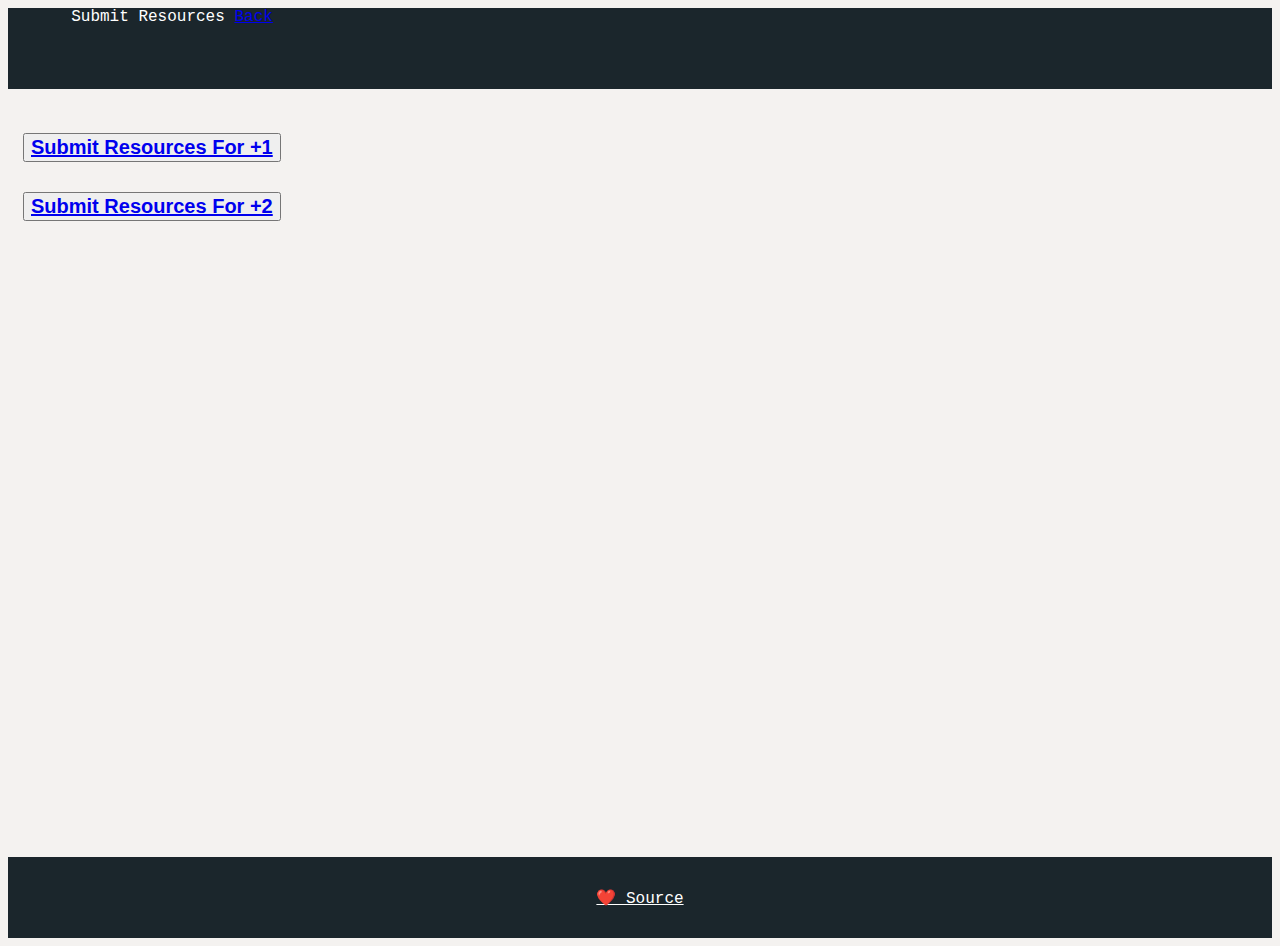
<file: public/addfiles.html>
<!DOCTYPE html>
<html lang="en">

<head>
  <meta charset="UTF-8" />
  <meta name="viewport" content="width=device-width, initial-scale=1, shrink-to-fit=no" />
  <meta http-equiv="X-UA-Compatible" content="ie=edge" />

  <!-- manifest webmanifest-->
  <link rel="manifest" href="./manifest.webmanifest">

  <!-- Global site tag (gtag.js) - Google Analytics -->
  <script async src="https://www.googletagmanager.com/gtag/js?id=UA-135551870-1"></script>
  <script>
    window.dataLayer = window.dataLayer || [];

    function gtag() {
      dataLayer.push(arguments);
    }
    gtag("js", new Date());

    gtag("config", "UA-135551870-1");
  </script>


  <!--icon for the tittie-->

  <link rel="shortcut icon" type="image/png" href="favicon.png" />

  <!--Bootstrap CDN-->
  <link rel="stylesheet" href="https://stackpath.bootstrapcdn.com/bootstrap/4.3.1/css/bootstrap.min.css"
    integrity="sha384-ggOyR0iXCbMQv3Xipma34MD+dH/1fQ784/j6cY/iJTQUOhcWr7x9JvoRxT2MZw1T" crossorigin="anonymous" />

  <!-- google fonts-->
  <link href="https://fonts.googleapis.com/css?family=Baloo+Da+2|Roboto+Mono&display=swap" rel="stylesheet">

  <!--custom css-->
  <link href="custom.css" rel="stylesheet" />

  <title>CJ Notes</title>
</head>

<body>
  <!--nav bar-->
  <nav class="myNavbar navbar  ">
    <span class="mytextnav navbar-brand mb-0 h1">Submit Resources</span>
    <a class="btn btn-light" href="../index.html" role="button">Back</a>
  </nav>

  <div class="myContainer accordion" id="accordionExample">
    <div class="card">
      <div class="card-header" id="headingOne">
        <h1 class="mb-0">
          <button class="btn btn-link" type="button" data-toggle="collapse" data-target="#" aria-expanded="true"
            aria-controls="collapseOne">
            <a class="font_size" href="./addfiles+1.html">Submit Resources For +1</a>
          </button>
        </h1>
      </div>
    </div>

    <div class="card">
      <div class="card-header" id="headingTwo">
        <h1 class="mb-0">
          <button class="btn btn-link collapsed" type="button" data-toggle="collapse" data-target="#"
            aria-expanded="false" aria-controls="collapseTwo">
            <a class="font_size" href="./addfiles+2.html">Submit Resources For +2</a>
          </button>
        </h1>
      </div>
    </div>
  </div>




  <!--footer-->

  <nav class="myNavbar navbar navbar-light ">
    <div class="mytextnav footerDiv  col">
      <p class="footerlink">
        <a class="mytextnav" href="https://github.com/rabeeh-ta/CJHSS-notes.">
          ❤️ Source</a>
      </p>
    </div>
  </nav>

  <!-- The core Firebase JS SDK is always required and must be listed first -->
  <script src="https://www.gstatic.com/firebasejs/7.12.0/firebase-app.js"></script>
  <script src="https://www.gstatic.com/firebasejs/7.13.1/firebase-storage.js"></script>

  <!--Firebase configuration-->
  <script src="../auth/firebase_auth.js"></script>
  <script>

    // Initialize Firebase
    firebase.initializeApp(firebaseConfig);

    // dom elements
    let upload_bar = document.getElementById("upload_bar");
    let upload_select = document.getElementById("upload_select");
    let elem = document.getElementById("myBar");



    //listening to the file selected
    upload_select.addEventListener("change", function (e) {

      // getting file
      let file = e.target.files[0];

      console.log(file);

      // firebase storage reference
      let storageRef = firebase.storage().ref('/inbox/' + file.name);

      // uploading the file
      let task = storageRef.put(file);

      //upload progress bar
      task.on('state_changed',
        function progress(snapshot) {
          let percentage = (snapshot.bytesTransferred / snapshot.totalBytes) * 100;
          console.log(percentage);
          elem.style.width = percentage + '%';
        },
        function error(err) {
          console.log('error', err);
        },
        function complete() {

        });


    });


  </script>

  <!--Bootstrap CDN -->
  <script src="https://code.jquery.com/jquery-3.3.1.slim.min.js"
    integrity="sha384-q8i/X+965DzO0rT7abK41JStQIAqVgRVzpbzo5smXKp4YfRvH+8abtTE1Pi6jizo" crossorigin="anonymous">
    </script>
  <script src="https://cdnjs.cloudflare.com/ajax/libs/popper.js/1.14.7/umd/popper.min.js"
    integrity="sha384-UO2eT0CpHqdSJQ6hJty5KVphtPhzWj9WO1clHTMGa3JDZwrnQq4sF86dIHNDz0W1" crossorigin="anonymous">
    </script>
  <script src="https://stackpath.bootstrapcdn.com/bootstrap/4.3.1/js/bootstrap.min.js"
    integrity="sha384-JjSmVgyd0p3pXB1rRibZUAYoIIy6OrQ6VrjIEaFf/nJGzIxFDsf4x0xIM+B07jRM" crossorigin="anonymous">
    </script>


</body>

</html>
</file>
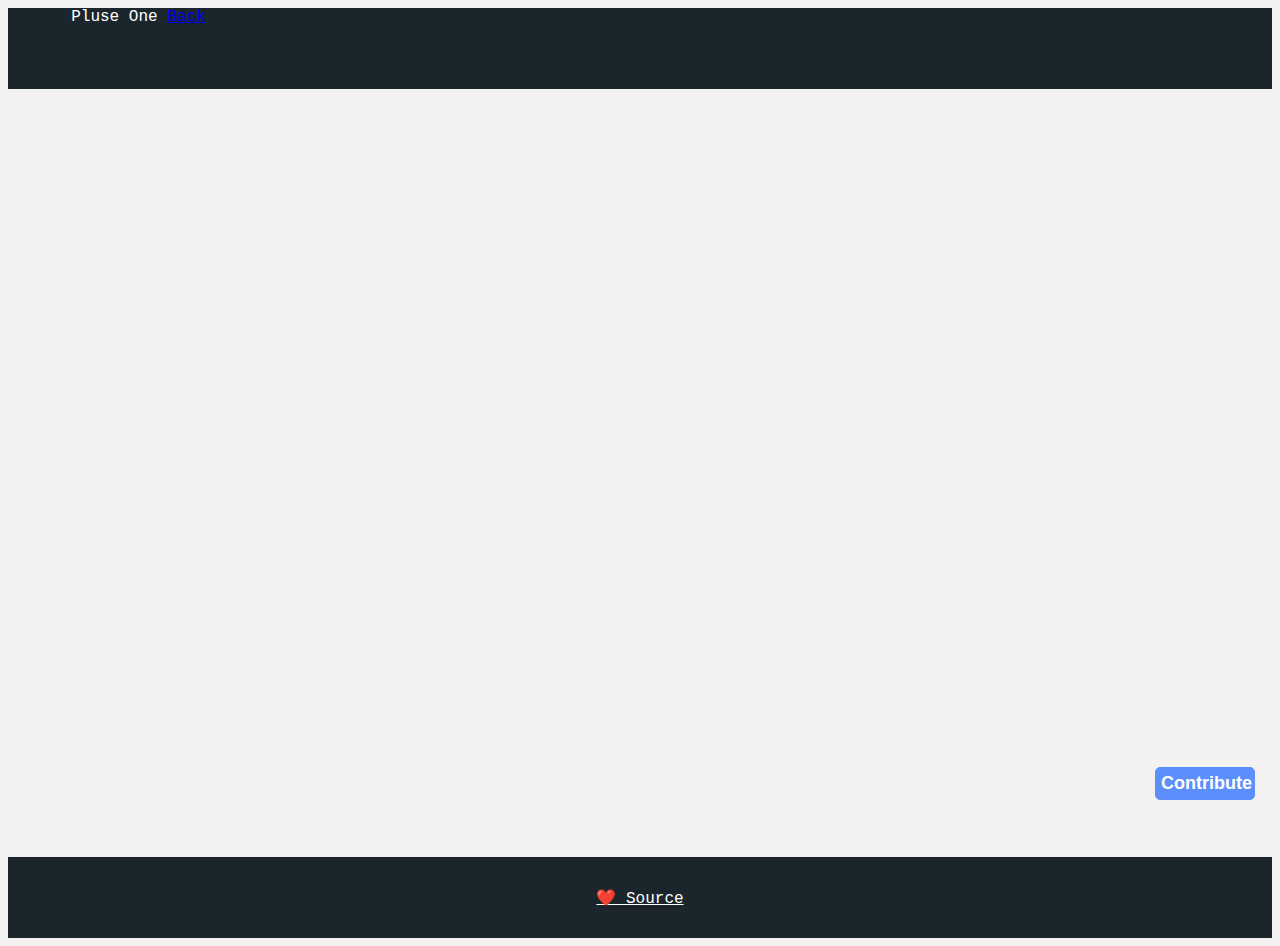
<file: public/plusone.html>
<!DOCTYPE html>
<html lang="en">

<head>
  <meta charset="UTF-8" />
  <meta name="viewport" content="width=device-width, initial-scale=1, shrink-to-fit=no" />
  <meta http-equiv="X-UA-Compatible" content="ie=edge" />

  <!-- manifest webmanifest-->
  <link rel="manifest" href="./manifest.webmanifest">

  <!-- Global site tag (gtag.js) - Google Analytics -->
  <script async src="https://www.googletagmanager.com/gtag/js?id=UA-135551870-1"></script>
  <script>
    window.dataLayer = window.dataLayer || [];

    function gtag() {
      dataLayer.push(arguments);
    }
    gtag("js", new Date());

    gtag("config", "UA-135551870-1");
  </script>


  <!--icon for the tittie-->

  <link rel="shortcut icon" type="image/png" href="favicon.png" />

  <!--Bootstrap CDN-->
  <link rel="stylesheet" href="https://stackpath.bootstrapcdn.com/bootstrap/4.3.1/css/bootstrap.min.css"
    integrity="sha384-ggOyR0iXCbMQv3Xipma34MD+dH/1fQ784/j6cY/iJTQUOhcWr7x9JvoRxT2MZw1T" crossorigin="anonymous" />

  <!-- google fonts-->
  <link href="https://fonts.googleapis.com/css?family=Baloo+Da+2|Roboto+Mono&display=swap" rel="stylesheet">

  <!--custom css-->
  <link href="custom.css" rel="stylesheet" />

  <title>CJ Notes</title>
</head>

<body>
  <!--nav bar-->
  <nav class="myNavbar navbar ">
    <span class="mytextnav navbar-brand mb-0 h1">Pluse One</span>
    <a class="btn btn-light" href="../index.html" role="button">Back</a>
  </nav>

  <!--main container-->
  <div class="myContainer container-fluid">
    <ul id="list-section" class="list-group list_container list-group-flush">

    </ul>

    <div id="add-div">
      <a class="list_text" href="./addfiles+1.html"><button class="main-button "> Contribute</button></a>
    </div>
  </div>

  <!--footer-->

  <nav class="myNavbar  navbar navbar-light ">
    <div class="mytextnav footerDiv  col">
      <p class="footerlink">
        <a class="mytextnav" href="https://github.com/rabeeh-ta/CJHSS-notes.">
          ❤️ Source</a>
      </p>
    </div>
  </nav>

  <!-- The core Firebase JS SDK is always required and must be listed first -->
  <script src="https://www.gstatic.com/firebasejs/7.12.0/firebase-app.js"></script>
  <script src="https://www.gstatic.com/firebasejs/7.13.1/firebase-storage.js"></script>
  <!--Firebase configuration-->
  <script src="../auth/firebase_auth.js"></script>
  <script>

    // Initialize Firebase
    firebase.initializeApp(firebaseConfig);

    //DOM elements
    let list_section = document.getElementById('list-section');


    // we'll create a Reference to that folder:
    let storageRef = firebase.storage().ref("plus_one/");

    // Now we pull all the files from firebase storage
    storageRef.listAll().then(function (result) {
      result.items.forEach(function (imageRef) {

        let obj = Object.create(imageRef);

        function displayImage(imageRef) {
          imageRef.getDownloadURL().then(function (url) {
            //console.log(obj.name, url);


            //  making the UI on the fly
            let list_li = document.createElement('li');
            list_li.className = 'list-group-item text-center render-list';
            list_section.appendChild(list_li);
            let list_a = document.createElement('a');
            list_a.href = url;
            list_a.innerHTML = obj.name;
            list_li.appendChild(list_a);

          }).catch(function (error) {
            console.log(error);
          });
        }

        displayImage(imageRef);
      });
    }).catch(function (error) {
      console.log(error);
    });

  </script>

  <!--Bootstrap CDN -->
  <script src="https://code.jquery.com/jquery-3.3.1.slim.min.js"
    integrity="sha384-q8i/X+965DzO0rT7abK41JStQIAqVgRVzpbzo5smXKp4YfRvH+8abtTE1Pi6jizo" crossorigin="anonymous">
    </script>
  <script src="https://cdnjs.cloudflare.com/ajax/libs/popper.js/1.14.7/umd/popper.min.js"
    integrity="sha384-UO2eT0CpHqdSJQ6hJty5KVphtPhzWj9WO1clHTMGa3JDZwrnQq4sF86dIHNDz0W1" crossorigin="anonymous">
    </script>
  <script src="https://stackpath.bootstrapcdn.com/bootstrap/4.3.1/js/bootstrap.min.js"
    integrity="sha384-JjSmVgyd0p3pXB1rRibZUAYoIIy6OrQ6VrjIEaFf/nJGzIxFDsf4x0xIM+B07jRM" crossorigin="anonymous">
    </script>

</body>

</html>
</file>
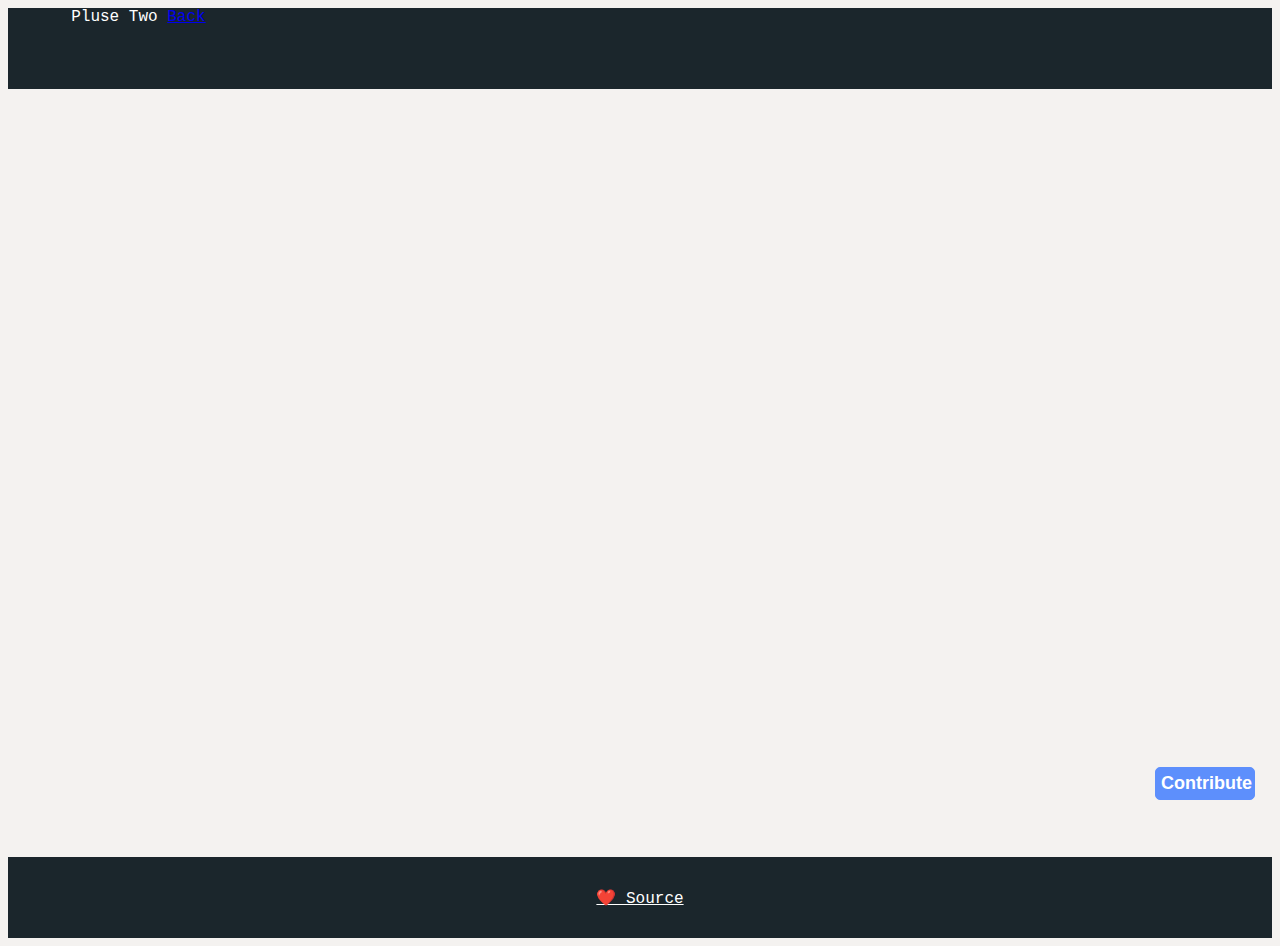
<file: public/plustwo.html>
<!DOCTYPE html>
<html lang="en">

<head>
  <meta charset="UTF-8" />
  <meta name="viewport" content="width=device-width, initial-scale=1, shrink-to-fit=no" />
  <meta http-equiv="X-UA-Compatible" content="ie=edge" />

  <!-- manifest webmanifest-->
  <link rel="manifest" href="./manifest.webmanifest">

  <!-- Global site tag (gtag.js) - Google Analytics -->
  <script async src="https://www.googletagmanager.com/gtag/js?id=UA-135551870-1"></script>
  <script>
    window.dataLayer = window.dataLayer || [];

    function gtag() {
      dataLayer.push(arguments);
    }
    gtag("js", new Date());

    gtag("config", "UA-135551870-1");
  </script>

  <!--custom css-->
  <link href="custom.css" rel="stylesheet" />


  <!--icon for the tittie-->

  <link rel="shortcut icon" type="image/png" href="favicon.png" />

  <!--Bootstrap CDN-->
  <link rel="stylesheet" href="https://stackpath.bootstrapcdn.com/bootstrap/4.3.1/css/bootstrap.min.css"
    integrity="sha384-ggOyR0iXCbMQv3Xipma34MD+dH/1fQ784/j6cY/iJTQUOhcWr7x9JvoRxT2MZw1T" crossorigin="anonymous" />

  <!-- google fonts-->
  <link href="https://fonts.googleapis.com/css?family=Baloo+Da+2|Roboto+Mono&display=swap" rel="stylesheet">


  <title>CJ Notes</title>
</head>

<body>

  <!--nav bar-->
  <nav class="myNavbar  navbar ">
    <span class="mytextnav navbar-brand mb-0 h1">Pluse Two</span>
    <a class="btn btn-light" href="../index.html" role="button">Back</a>
  </nav>

  <!--main container-->
  <div class="myContainer container-fluid">
    <ul id="list-section" class="list-group list_container list-group-flush">

    </ul>

    <div id="add-div">
      <a class="list_text" href="./addfiles+2.html"><button class="main-button "> Contribute</button></a>
    </div>
  </div>


  <!--footer-->

  <nav class="myNavbar navbar navbar-light ">
    <div class="mytextnav footerDiv  col">
      <p class="footerlink">
        <a class="mytextnav" href="https://github.com/rabeeh-ta/CJHSS-notes.">
          ❤️ Source</a>
      </p>
    </div>
  </nav>


  <!-- The core Firebase JS SDK is always required and must be listed first -->
  <script src="https://www.gstatic.com/firebasejs/7.12.0/firebase-app.js"></script>
  <script src="https://www.gstatic.com/firebasejs/7.13.1/firebase-storage.js"></script>
  <!--Firebase configuration-->
  <script src="../auth/firebase_auth.js"></script>
  <script>

    // Initialize Firebase
    firebase.initializeApp(firebaseConfig);

    //DOM elements
    let list_section = document.getElementById('list-section');

    // we'll create a Reference to that folder:
    let storageRef = firebase.storage().ref("plus_two/");

    // Now we list all the files from firebase
    storageRef.listAll().then(function (result) {
      result.items.forEach(function (imageRef) {

        let obj = Object.create(imageRef);

        function displayImage(imageRef) {
          imageRef.getDownloadURL().then(function (url) {
            //console.log(obj.name, url);

            // creating the UI on the fly
            let list_li = document.createElement('li');
            list_li.className = 'list-group-item text-center render-list';
            list_section.appendChild(list_li);
            let list_a = document.createElement('a');
            list_a.href = url;
            list_a.innerHTML = obj.name;
            list_li.appendChild(list_a);

          }).catch(function (error) {
            console.log(error);
          });
        }

        displayImage(imageRef);
      });
    }).catch(function (error) {
      console.log(error);
    });

  </script>

  <!--Bootstrap CDN -->
  <script src="https://code.jquery.com/jquery-3.3.1.slim.min.js"
    integrity="sha384-q8i/X+965DzO0rT7abK41JStQIAqVgRVzpbzo5smXKp4YfRvH+8abtTE1Pi6jizo" crossorigin="anonymous">
    </script>
  <script src="https://cdnjs.cloudflare.com/ajax/libs/popper.js/1.14.7/umd/popper.min.js"
    integrity="sha384-UO2eT0CpHqdSJQ6hJty5KVphtPhzWj9WO1clHTMGa3JDZwrnQq4sF86dIHNDz0W1" crossorigin="anonymous">
    </script>
  <script src="https://stackpath.bootstrapcdn.com/bootstrap/4.3.1/js/bootstrap.min.js"
    integrity="sha384-JjSmVgyd0p3pXB1rRibZUAYoIIy6OrQ6VrjIEaFf/nJGzIxFDsf4x0xIM+B07jRM" crossorigin="anonymous">
    </script>

</body>

</html>
</file>
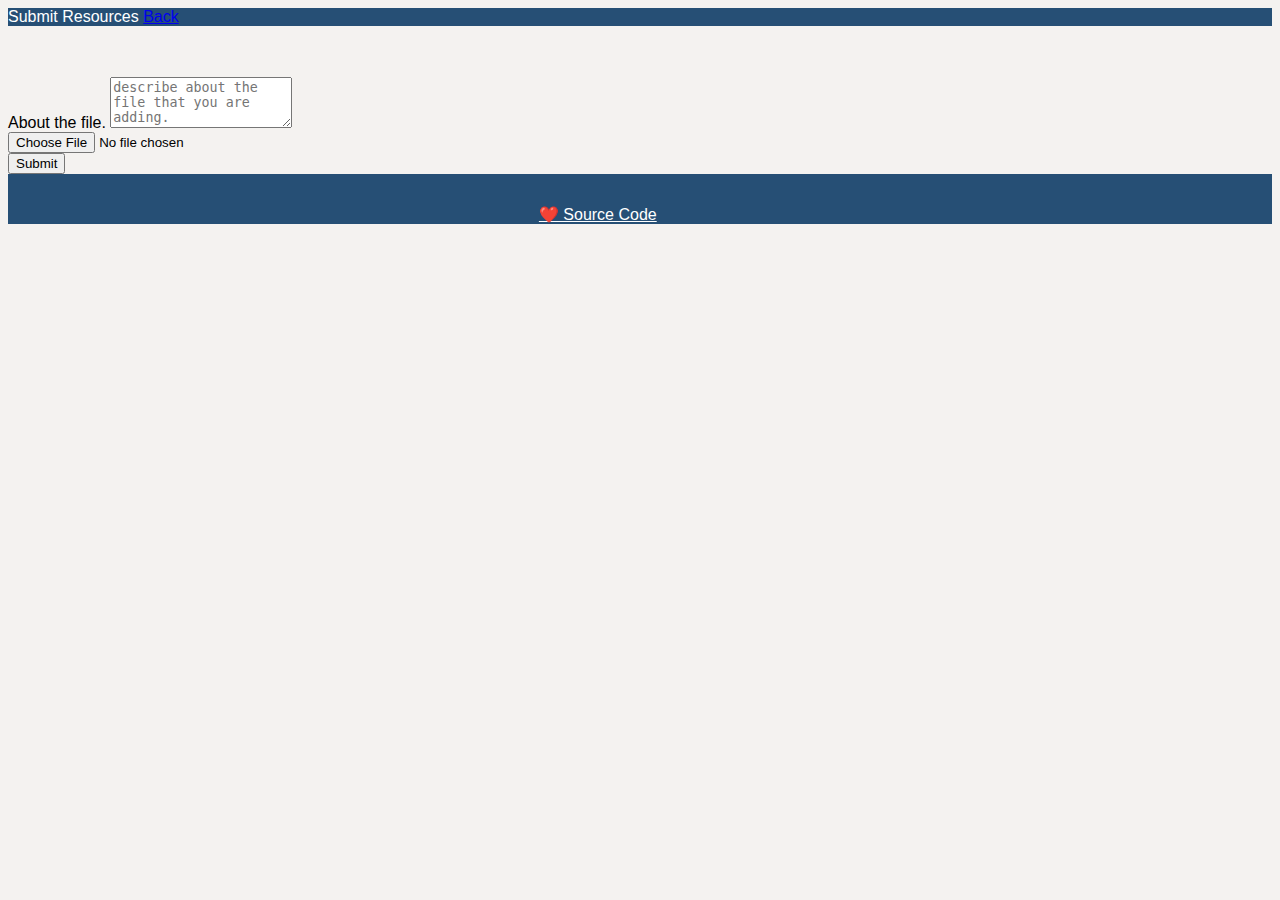
<file: src/addfiles.html>
<!DOCTYPE html>
<html lang="en">

<head>
 <meta charset="UTF-8" />
 <meta name="viewport" content="width=device-width, initial-scale=1, shrink-to-fit=no" />
 <meta http-equiv="X-UA-Compatible" content="ie=edge" />

 <!-- Global site tag (gtag.js) - Google Analytics -->
 <script async src="https://www.googletagmanager.com/gtag/js?id=UA-135551870-1"></script>
 <script>
  window.dataLayer = window.dataLayer || [];

  function gtag() {
   dataLayer.push(arguments);
  }
  gtag("js", new Date());

  gtag("config", "UA-135551870-1");
 </script>

 <!--icon for the tittie-->

 <link rel="shortcut icon" type="image/png" href="favicon.png" />

 <!--Bootstrap CDN-->
 <link rel="stylesheet" href="https://stackpath.bootstrapcdn.com/bootstrap/4.3.1/css/bootstrap.min.css"
  integrity="sha384-ggOyR0iXCbMQv3Xipma34MD+dH/1fQ784/j6cY/iJTQUOhcWr7x9JvoRxT2MZw1T" crossorigin="anonymous" />

 <!--Awesome fonts-->
 <link rel="stylesheet" href="https://use.fontawesome.com/releases/v5.7.1/css/solid.css"
  integrity="sha384-r/k8YTFqmlOaqRkZuSiE9trsrDXkh07mRaoGBMoDcmA58OHILZPsk29i2BsFng1B" crossorigin="anonymous" />
 <link rel="stylesheet" href="https://use.fontawesome.com/releases/v5.7.1/css/regular.css"
  integrity="sha384-IG162Tfx2WTn//TRUi9ahZHsz47lNKzYOp0b6Vv8qltVlPkub2yj9TVwzNck6GEF" crossorigin="anonymous" />
 <link rel="stylesheet" href="https://use.fontawesome.com/releases/v5.7.1/css/brands.css"
  integrity="sha384-BKw0P+CQz9xmby+uplDwp82Py8x1xtYPK3ORn/ZSoe6Dk3ETP59WCDnX+fI1XCKK" crossorigin="anonymous" />
 <link rel="stylesheet" href="https://use.fontawesome.com/releases/v5.7.1/css/fontawesome.css"
  integrity="sha384-4aon80D8ZkBMkJJZmsuVvEZhm25VyJZYDtyEmjtB6MSACCPSEWY5+o1pqoyK04h+" crossorigin="anonymous" />

 <!--custom css-->

 <link href="./custom.css" rel="stylesheet" />

 <title>CJ Notes</title>
</head>

<body>
 <!--nav bar-->
 <nav class="myNavbar navbar  ">
  <span class="mytextnav navbar-brand mb-0 h1">Submit Resources</span>
  <a class="btn btn-light" href="../index.html" role="button">Back</a>
 </nav>

 <div class="container-fluid margin-top">

  <form name="contact" method="POST" data-netlify="true">

   <div class="form-group">
    <label for="exampleFormControlTextarea1">About the file.</label>
    <textarea placeholder="describe about the file that you are adding." class="form-control"
     id="exampleFormControlTextarea1" rows="3"></textarea>
   </div>

   <!-- 
  
  <div class="form-group">
    <label for="exampleInputName">Name</label>
    <input type="text" name="name" class="form-control" id="exampleInputName" aria-describedby="emailHelp"
     placeholder="Enter your name">
   </div>

   <div class="form-group">
    <label for="exampleInputEmail1">Email address</label>
    <input type="text" name="email" class="form-control" id="exampleInputEmail1" aria-describedby="emailHelp"
     placeholder="Enter your email">
   </div>

 -->

   <div class="form-group form-check">
    <input type="file">
   </div>

   <button type="submit" class="btn btn-success">Submit</button>
  </form>

 </div>




 <!--footer-->

 <nav class="myNavbar fixed-bottom  navbar navbar-light ">
  <div class="mytextnav footerDiv  col">
   <p class="footerlink">
    <a class="mytextnav" href="https://github.com/rabeeh-ta/CJHSS-notes.">
     ❤️ Source Code</a>
   </p>
  </div>
 </nav>

 <!--Bootstrap CDN -->
 <script src="https://code.jquery.com/jquery-3.3.1.slim.min.js"
  integrity="sha384-q8i/X+965DzO0rT7abK41JStQIAqVgRVzpbzo5smXKp4YfRvH+8abtTE1Pi6jizo" crossorigin="anonymous">
 </script>
 <script src="https://cdnjs.cloudflare.com/ajax/libs/popper.js/1.14.7/umd/popper.min.js"
  integrity="sha384-UO2eT0CpHqdSJQ6hJty5KVphtPhzWj9WO1clHTMGa3JDZwrnQq4sF86dIHNDz0W1" crossorigin="anonymous">
 </script>
 <script src="https://stackpath.bootstrapcdn.com/bootstrap/4.3.1/js/bootstrap.min.js"
  integrity="sha384-JjSmVgyd0p3pXB1rRibZUAYoIIy6OrQ6VrjIEaFf/nJGzIxFDsf4x0xIM+B07jRM" crossorigin="anonymous">
 </script>

 <!--Awesome fonts CDN-->
 <script defer src="https://use.fontawesome.com/releases/v5.7.1/js/solid.js"
  integrity="sha384-6FXzJ8R8IC4v/SXgi164MCGG3u5RKXaBGVBabmxQTVRAAVE5w5/wGthflEOX8hjL" crossorigin="anonymous">
 </script>
 <script defer src="https://use.fontawesome.com/releases/v5.7.1/js/regular.js"
  integrity="sha384-Gxfqh68NuE4s0o2renzieYkDYVbdJynynsdrB7UG9yEvgpS9TVM+c4bknWfQXUBg" crossorigin="anonymous">
 </script>
 <script defer src="https://use.fontawesome.com/releases/v5.7.1/js/brands.js"
  integrity="sha384-zJ8/qgGmKwL+kr/xmGA6s1oXK63ah5/1rHuILmZ44sO2Bbq1V3p3eRTkuGcivyhD" crossorigin="anonymous">
 </script>
 <script defer src="https://use.fontawesome.com/releases/v5.7.1/js/fontawesome.js"
  integrity="sha384-Qmms7kHsbqYnKkSwiePYzreT+ufFVSNBhfLOEp0sEEfEVdORDs/aEnGaJy/l4eoy" crossorigin="anonymous">
 </script>
</body>

</html>
</file>
<file: public/custom.css>
body {
  font-family: sans-serif;
  background-color: #f4f2f0;
  font-family: 'Baloo Da 2', cursive;
}

.myNavbar {
  height: 9vh;
  background-color: #1b262c;
  font-family: 'Roboto Mono', monospace;
}

.delete-button a {
  color: white;
  font-weight: bold;
}
.myNavbar span {
  padding-left: 5%;
}

.mytextnav {
  color: white;
}

.myContainer {
  min-height: 82vh;
  padding: 15px;
}

.footerDiv {
  padding-top: 15px;
  text-align: center;
}

.font_size {
  font-size: 20px;
}

.footerlink a:hover {
  color: gray;
  text-decoration: none;
}

.imp-text {
  text-align: center;
}

#add-div {
  position: fixed;
  bottom: 100px;
  right: 25px;
}

.main-button {
  font-size: 18px;
  font-weight: bold;
  background: #5d8ffc;
  color: #fff;
  border: 1px solid #5d8ffc;
  border-radius: 5px;
  padding: 5px;
  display: block;
  width: 100px;
  transition: 0.3s;
  -webkit-transition: 0.3s;
  -moz-transition: 0.3s;
}
.main-button:hover {
  background: #fff;
  color: #5d8ffc;
  border: 1px solid #5d8ffc;
  cursor: pointer;
}

.margin_top {
  margin-top: 4%;
}

.list_text {
  color: white;
  text-decoration: none;
}

.list_text a:hover {
  color: gray;
  text-decoration: none;
}

#myProgress {
  width: 100%;
  background-color: #e9ecef;
  border-radius: 50px;
}

#myBar {
  width: 0%;
  height: 20px;
  background-color: #17a2b8;
  border-radius: 50px;
}
#loaded-files {
  display: none;
}

input,
button {
  font-family: 'Nunito', sans-serif;
  font-weight: 700;
}

.main-div,
.loggedin-div {
  width: 80%;
  height: 75vh;
  margin: 0px auto;
  margin-top: 50px;
  padding: 20px;
}

.main-div input {
  display: block;
  border: 1px solid #ccc;
  border-radius: 5px;
  background: #fff;
  padding: 15px;
  outline: none;
  width: 100%;
  margin-bottom: 20px;
  transition: 0.3s;
  -webkit-transition: 0.3s;
  -moz-transition: 0.3s;
}

.main-div input:focus {
  border: 1px solid #777;
}

.main-div button,
.loggedin-div button {
  background: #5d8ffc;
  color: #fff;
  border: 1px solid #5d8ffc;
  border-radius: 5px;
  padding: 15px;
  display: block;
  width: 100%;
  transition: 0.3s;
  -webkit-transition: 0.3s;
  -moz-transition: 0.3s;
}

.main-div button:hover,
.loggedin-div button:hover {
  background: #fff;
  color: #5d8ffc;
  border: 1px solid #5d8ffc;
  cursor: pointer;
}

@media only screen and (min-width: 768px) {
  /* For desktop: */

  .render-list {
    margin: 0 15% 0 15%;
    font-size: larger;
  }
}
</file>
<file: src/custom.css>
body {
  font-family: sans-serif;
  background-color: #f4f2f0;
}

.myNavbar {
  background-color: #264f75;
}

.mytextnav {
  color: white;
}

.myContainer {
  padding: 15px;
}


.footerDiv {
  padding-top: 15px;
  padding-left: 42%;
}

.footerlink a:hover {
  color: gray;
  text-decoration: none;
}

#add-div {
  position: fixed;
  bottom: 100px;
  right: 25px;
}

.add-button {
  background-color: #315b96;
  color: white;
  padding: 10px 10px;
  border-radius: 30px;
  border-color: #264f75;
}

.margin-top {
  margin-top: 4%;

}

.link-text {
  color: white;
  text-decoration: none;
}

.link-text a:hover {
  color: gray;
  text-decoration: none;
}
</file>
